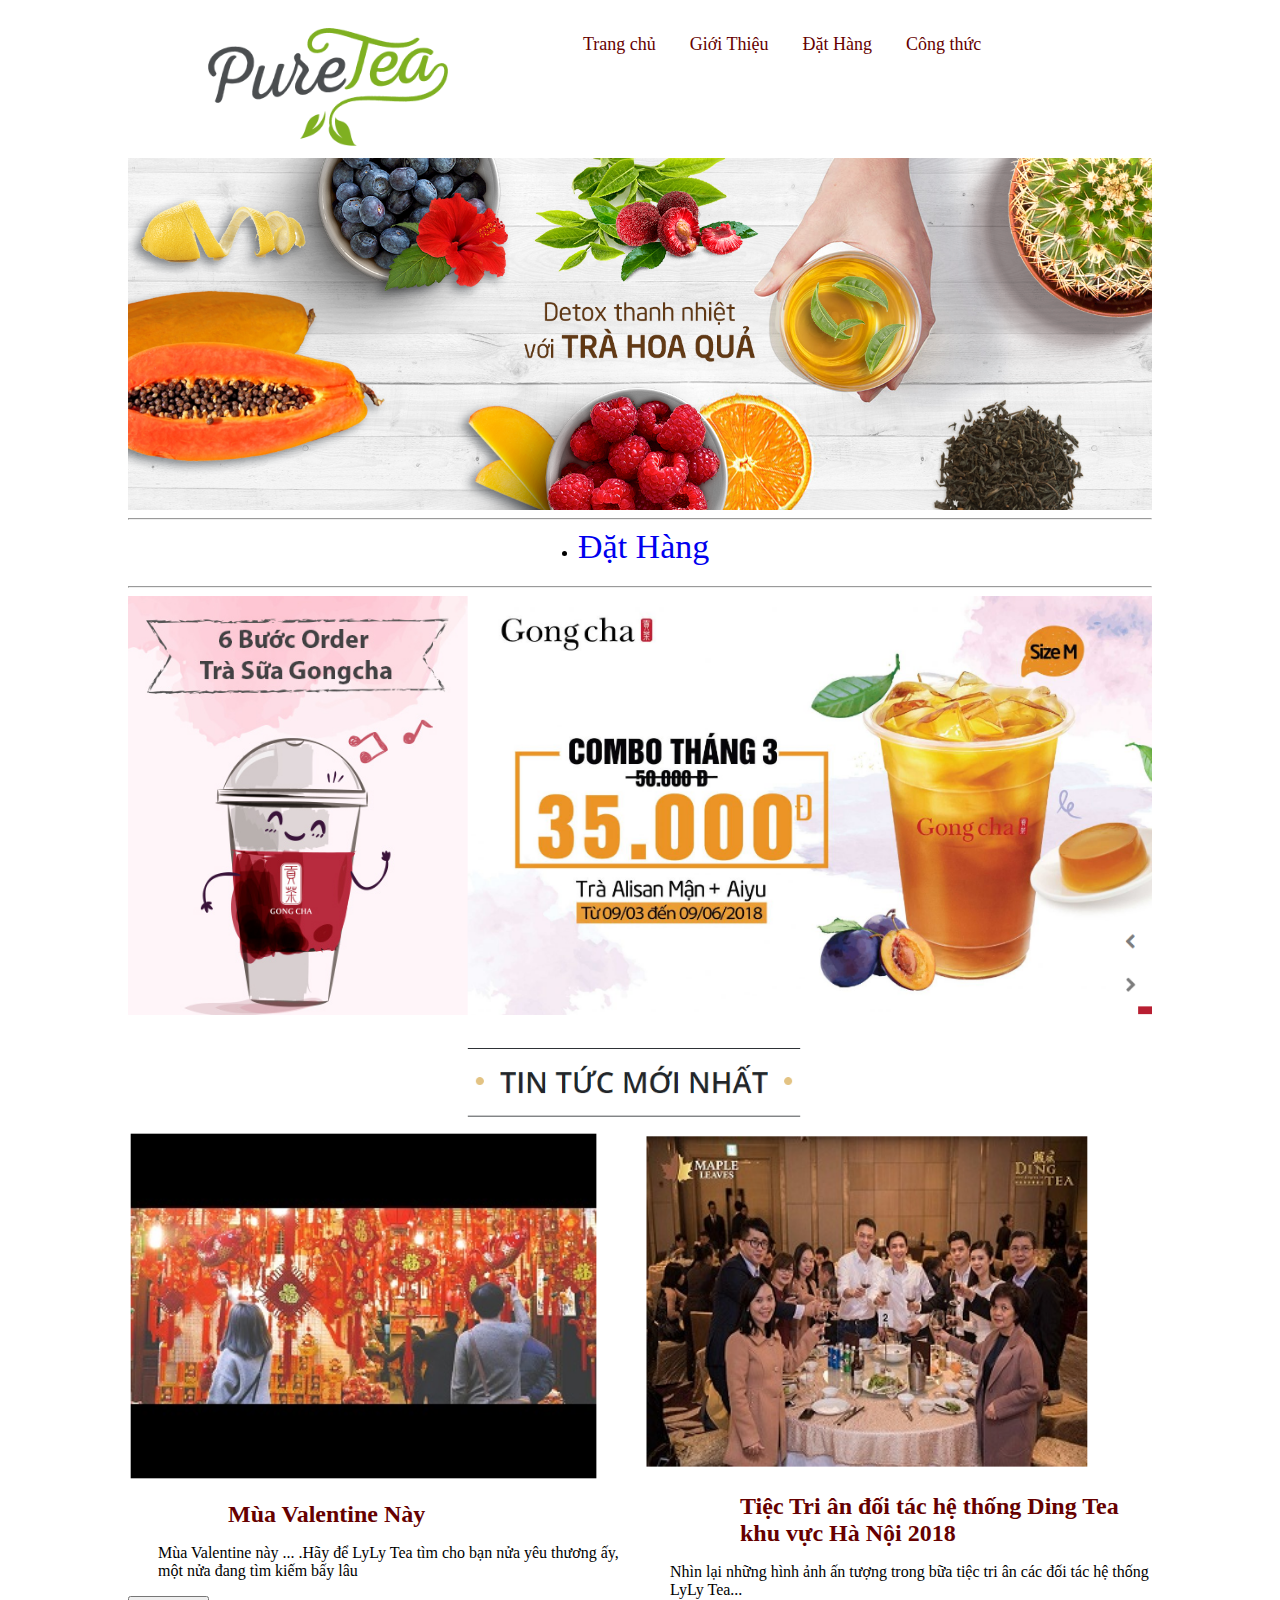
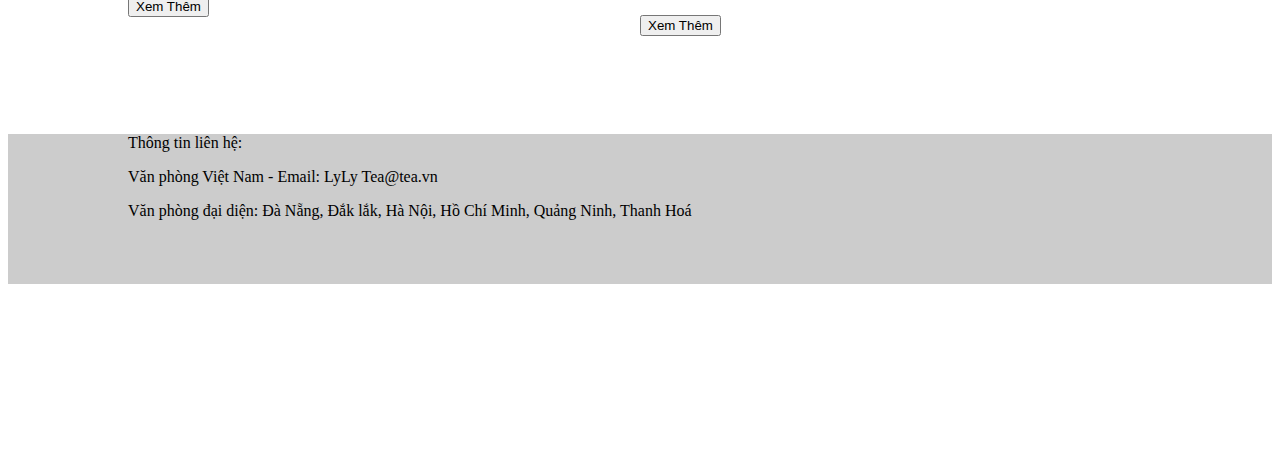
<file: index.html>
<!DOCTYPE html PUBLIC "-//W3C//DTD XHTML 1.0 Transitional//EN" "http://www.w3.org/TR/xhtml1/DTD/xhtml1-transitional.dtd">
<html xmlns="http://www.w3.org/1999/xhtml">
<head>
<meta http-equiv="Content-Type" content="text/html; charset=utf-8" />
<title>Untitled Document</title>
<link rel="stylesheet" type="text/css" href="trangchu.css"/>
</head>

<body>
<div id="header">
   <div id="heade">
   <div id="logo">
  
   <img src="logo (1).png" style="margin-left:80px; width:240px;  margin-top:20px;"/>
   </div>
 

   <div id="home">
       <nav id="nav">
     
       <ul>
            	<li ><a href="index.html" id="the" >Trang chủ</a></li>
                <li  ><a href="trangcon1.html" id="the">Giới Thiệu</a></li>
                <li ><a href="trangcon2.html" id="the">Đặt Hàng</a></li>
                <li><a href="#" id="the">Công thức</a></li>
          
            </ul>
     
       </nav>
    </div>
    </div> 
</div>
<div id="main">
    <div id="mainer">
         <div>
         <img src="banner2png-20171027172957718.png" width="1024px;"" />
         </div>
         <hr>
         <div id="dathang"><li id="li"><a href="index_2.html" id="link1">Đặt Hàng  </a></li></div>
         <hr>
         <did><img src="Untitled.png"  width="1024px;"/>
               
            	<img src="Untitled6.png" width="1024px;" style=" margin:auto"/>
                <div id="trai">
                <div id="left">
                <img src="Untitled7.png" width="475px">
                <a href="#" id="link1"><h1>Mùa Valentine Này</h1></a>
                <p id="doan1">Mùa Valentine này ... .Hãy để LyLy Tea tìm cho bạn nửa yêu thương ấy, một nửa đang tìm kiếm bấy lâu</p>
              
              
              <input type="button" name="" value="Xem Thêm" id="s1"/></div>
                <div id="right"><img src="Untitled9.png" width="455px">
                <a href="#" id="link1"><h1>Tiệc Tri ân đối tác hệ thống Ding Tea khu vực Hà Nội 2018</h1></a>
                <p id="doan2">Nhìn lại những hình ảnh ấn tượng trong bữa tiệc tri ân các đối tác hệ thống LyLy Tea...</p>
              
              
          <a href="#"><button id="s1">Xem Thêm</button></a>
                </div> 
                  
        
         </div>
         
</div> 
</div>
<div id="footer">
    <div id="foot">
     <p>Thông tin liên hệ:</p>
          <p>Văn phòng  Việt Nam - Email: LyLy Tea@tea.vn</p>
          <p>Văn phòng đại diện: Đà Nẵng, Đắk lắk, Hà Nội, Hồ Chí Minh, Quảng Ninh, Thanh Hoá </p>
    </div>
</body>
</html>
</file>
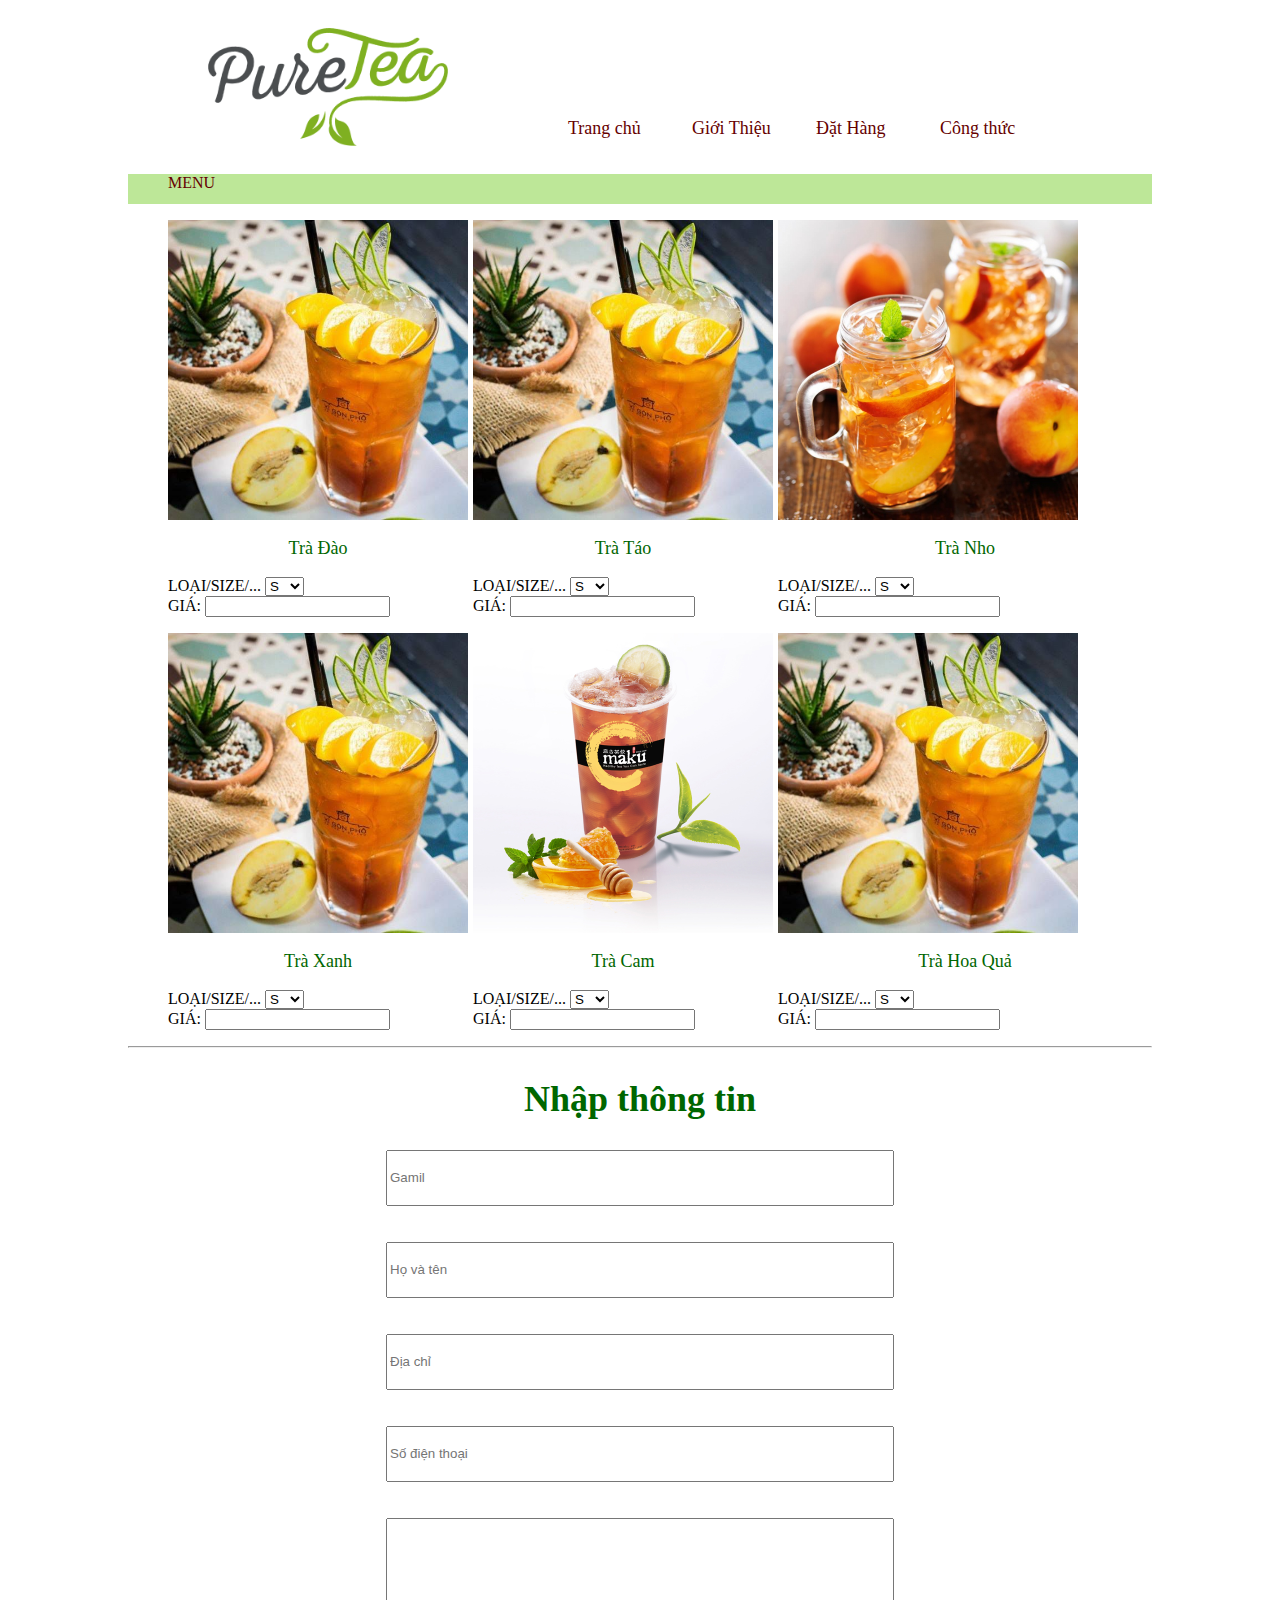
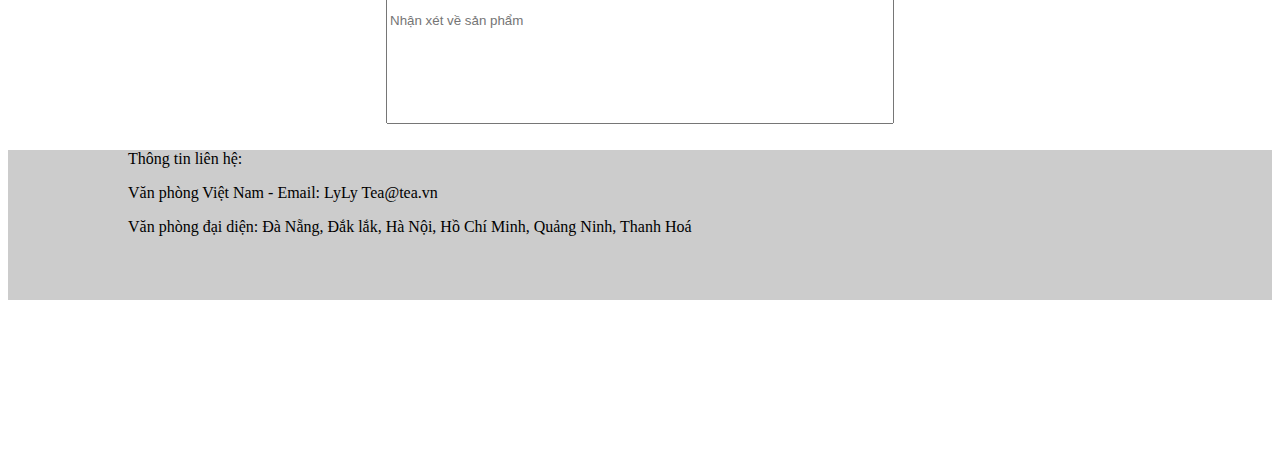
<file: trangcon2.html>
<!DOCTYPE html PUBLIC "-//W3C//DTD XHTML 1.0 Transitional//EN" "http://www.w3.org/TR/xhtml1/DTD/xhtml1-transitional.dtd">
<html xmlns="http://www.w3.org/1999/xhtml">
<head>
<meta http-equiv="Content-Type" content="text/html; charset=utf-8" />
<title>Untitled Document</title>
<link rel="stylesheet" type="text/css" href="trangcon2.css"/>
</head>

<body>
<div id="header">
   <div id="heade">
   <div id="logo">
  
   <img src="logo (1).png" style="margin-left:80px; width:240px; margin-top:20px;"/>
   </div>
 

   <div id="home">
       <nav id="nav">
     
       <ul>
            	<li ><a href="index.html" >Trang chủ</a></li>
                <li  ><a href="trangcon1.html">Giới Thiệu</a></li>
                <li ><a href="trangcon2.html">Đặt Hàng</a></li>
                <li><a href="#">Công thức</a></li>
          
            </ul>
     
       </nav>
    </div>
    </div> 
</div>
<div id="main">
    <div id="mainer">
   

    <div style="width:100%; height:30px; background:#BDE798; margin-top:10px;"><p style="color:#600; margin-left:40px;">MENU</p></div>

    
    <ul>
    <div id="trai1">
   
    <img src="ban-buon-tra-dao-nha-dam-b1122be6-0b2e-46b4-bb94-be0a27a05ae0.jpg" width="300px;" />
    <form>
    <p id="tradao">Trà Đào</p>
    LOẠI/SIZE/... <select name="loai1" id="loai" onclick="gias.value=chon1(loai1.value)">
    <option value="sl">S</option>
    <option value="m">M</option>
    <option value="l">L</option>
    <option value="xl">XL</option>
    </select><br />
    GIÁ: <input type="text" name="gias"  readonly "/>

    </form>
    </div>
    <div id="giua1">
   
    <img src="ban-buon-tra-dao-nha-dam-b1122be6-0b2e-46b4-bb94-be0a27a05ae0.jpg" width="300px;" />
    <form>
    <p id="tradao">Trà Táo</p>
    LOẠI/SIZE/... <select name="loai1" id="loai" onclick="gias.value=chon1(loai1.value)">
    <option value="sl">S</option>
    <option value="m">M</option>
    <option value="l">L</option>
    <option value="xl">XL</option>
    </select><br />
    GIÁ: <input type="text" name="gias"  readonly "/>

    </form>
    

   
    
    </div>
  <div id="phai1">
   
    <img src="homemade-peach-tea-600x600.jpg" width="300px;" />
    <form>
    <p id="tradao">Trà Nho</p>
    LOẠI/SIZE/... <select name="loai1" id="loai" onclick="gias.value=chon1(loai1.value)">
    <option value="sl">S</option>
    <option value="m">M</option>
    <option value="l">L</option>
    <option value="xl">XL</option>
    </select><br />
    GIÁ: <input type="text" name="gias"  readonly "/>

    </form>
    
    
    </ul>
    
     <ul>
    <div id="trai1">
   
    <img src="ban-buon-tra-dao-nha-dam-b1122be6-0b2e-46b4-bb94-be0a27a05ae0.jpg" width="300px;" />
    <form>
    <p id="tradao">Trà Xanh</p>
    LOẠI/SIZE/... <select name="loai1" id="loai" onclick="gias.value=chon1(loai1.value)">
    <option value="sl">S</option>
    <option value="m">M</option>
    <option value="l">L</option>
    <option value="xl">XL</option>
    </select><br />
    GIÁ: <input type="text" name="gias"  readonly "/>

    </form>
    </div>
    <div id="giua1">
   
    <img src="HONG-TRA-CHANH-MAT-ONG-1.jpg" width="300px;" />
    <form>
    <p id="tradao">Trà Cam</p>
    LOẠI/SIZE/... <select name="loai1" id="loai" onclick="gias.value=chon1(loai1.value)">
    <option value="sl">S</option>
    <option value="m">M</option>
    <option value="l">L</option>
    <option value="xl">XL</option>
    </select><br />
    GIÁ: <input type="text" name="gias"  readonly "/>

    </form>
    

   
    
    </div>
  <div id="phai1">
   
    <img src="ban-buon-tra-dao-nha-dam-b1122be6-0b2e-46b4-bb94-be0a27a05ae0.jpg" width="300px;" />
    <form>
    <p id="tradao">Trà Hoa Quả</p>
    LOẠI/SIZE/... <select name="loai1" id="loai" onclick="gias.value=chon1(loai1.value)">
    <option value="sl">S</option>
    <option value="m">M</option>
    <option value="l">L</option>
    <option value="xl">XL</option>
    </select><br />
    GIÁ: <input type="text" name="gias"  readonly "/>

    </form>
    
    
    </ul>
    <hr />
    <h2>Nhập thông tin</h2>
    <form>
      		<center><input type="text" id="sock" placeholder="Gamil" /></center>
            <br />
            <br />
            <center><input type="text" id="sock" placeholder="Họ và tên" /></center>
            <br />
            <br />
            <center><input type="text" id="sock" placeholder="Địa chỉ" /> </center>
            <br />
            <br />
            <center><input type="text" id="sock" placeholder="Số điện thoại" /> </center>
            <br />
            <br />
            <center><input type="text" id="sock1" placeholder="Nhận xét về sản phẩm" /> </center>
    
    
    </form>
    </div>
    </div>
 
    
<div id="footer">
    <div id="foot">
    <p>Thông tin liên hệ:</p>
          <p>Văn phòng  Việt Nam - Email: LyLy Tea@tea.vn</p>
          <p>Văn phòng đại diện: Đà Nẵng, Đắk lắk, Hà Nội, Hồ Chí Minh, Quảng Ninh, Thanh Hoá </p>
    </div>
</div>
</body>
</html>
</file>
<file: trangchu.css>
@charset "utf-8";
/* CSS Document */
{ margin:0px; padding: 0px; font-family: Arial, Helvetica, sans-serif;}
#header{
	width:100%;
	height:150px;
	background:#FFF;

	}
	#the{ margin:auto}
#heade{
	width:1024px;
	height:150px;
	background:#FFF;
	margin:auto;}
#logo{
	width:400px;
	height:150px;
	float:left;}
#home{
	width:624px;
	height:150px;
	float:left;
	}
#main{
	width:100%;
	height:1560px;
	background:#FFF;
	}
#mainer{
	width:1024px;
	height:1900px;
	background:#FFF;
	margin:auto;
}
#footer{
	width:100%;
	height:150px;
	background:#CCC;
	}
	
#foot{
	width:1024px;
	height:150px;
	background:#CCC;
	margin:auto;}

	
#nav li{
  color:#600;
  display: inline-block;

  height: 40px;
  line-height: 40px;
 
 
  font-size:18px;
  
}

#nav a {
  text-decoration: none;
  color: #fff;
  display: block;
  padding: 0 15px;
}
#nav a:hover {
  background:#060;
  color:#FFF;
}
#nav ul li a{
	color:#600;}
#dathang{
	width:1024px;
	height:50px;
	background:#FFF;
	color:#600;
	
}
#dathang a{
	
	margin-top:40px;
	font-size:34px;
	margin-bottom:10px;
	
	
	}
#dathang li {
	margin-left:450px;
	}
#dathang a:hover{
	background:#060;
	color:#FFF;
	text-decoration:none;}
#tintuc{
	width:1024px;
	height:600px;
	float:inherit;
	background:#F00;
	margin-bottom:600px;}
#trai{
	width:1024px;
	height:600px;
	float:left;
	background:#FFF;
	margin:auto;}
#left{
	background:#FFF;
	float: left;
	width:512px;
	height:600px;}
#right{
	background:#FFF;
	float: left;
	width:512px;
	height:600px;}
#link1 {
	text-decoration:none;}
a: hover{
	background:#060;
	color:#303;
	text-decoration:none;}
	
h1{
	margin-left:100px;
	color:#600;
	font-size:24px;}
#doan1{
	margin-left:30px;
	text-align: inherit;
	}
#doan2{
	margin-left:30px;
	text-align: inherit;}
	}
#s1{
	border:#000 solid 0px;
	width:80px;
	height:40px;
	border-radius:2px;
	margin-right:100px;}	
#trai1{
	width:300px;
	height:400px;
	background:#FFF;
	float:left;}
#giua1{
	width:300px;
	height:400px;
	background:#FFF;
	float:left;
	margin-left:5px;
	margin-right:5px;}
#tradao{
	text-align:center;
	font-size:18px;
	color:#060;}
h2{
	text-align:center;
	font-size:36px;
	color:#060;}
#li{
	color:#000;
	
	}
</file>
<file: trangcon2.css>
@charset "utf-8";
/* CSS Document */
{ margin:0px; padding: 0px; font-family: Arial, Helvetica, sans-serif;}
#header{
	width:100%;
	height:150px;
	background:#FFF;

	}
	#the{ margin:auto}
#heade{
	width:1024px;
	height:150px;
	background:#FFF;
	margin:auto;}
#logo{
	width:400px;
	height:150px;
	float:left;}
#home{
	width:624px;
	height:150px;
	float:left;
	}
#main{
	width:100%;
	height:1560px;
	background:#FFF;
	}
#mainer{
	width:1024px;
	height:1900px;
	background:#FFF;
	margin:auto;
}
#footer{
	width:100%;
	height:150px;
	background:#CCC;
	}
	
#foot{
	width:1024px;
	height:150px;
	background:#CCC;
	margin:auto;}

	
#nav li{
  color:#600;
  display: inline-block;
  width: 120px;
  height: 40px;
  line-height: 40px;
  
  margin: auto;
  font-size:18px;
  
}
#nav ul{
	
	margin:auto;
	margin-top:100px;

	
}
#nav a {
  text-decoration: none;
  color: #fff;
  display: block;
}
#nav a:hover {
  background:#060;
  color:#FFF;
}
#nav ul li a{
	color:#600;}
#dathang{
	width:1024px;
	height:50px;
	background:#FFF;
	color:#600;
	
}
#dathang a{
	
	margin-top:40px;
	font-size:34px;
	margin-bottom:10px;
	
	
	}
#dathang li {
	margin-left:450px;
	}
#dathang a:hover{
	background:#060;
	color:#FFF;
	text-decoration:none;}
#tintuc{
	width:1024px;
	height:600px;
	float:inherit;
	background:#F00;
	margin-bottom:600px;}
#trai{
	width:1024px;
	height:600px;
	float:left;
	background:#FFF;
	margin:auto;}
#left{
	background:#FFF;
	float: left;
	width:512px;
	height:600px;}
#right{
	background:#FFF;
	float: left;
	width:512px;
	height:600px;}
#link1 {
	text-decoration:none;}
a: hover{
	background:#060;
	color:#303;
	text-decoration:none;}
	
h1{
	margin-left:100px;
	color:#600;
	font-size:24px;}
#doan1{
	margin-left:30px;
	text-align: inherit;
	}
#doan2{
	margin-left:30px;
	text-align: inherit;}
	}
#s1{
	border:#000 solid 0px;
	width:80px;
	height:40px;
	border-radius:2px;
	margin-right:100px;}	
#trai1{
	width:300px;
	height:400px;
	background:#FFF;
	float:left;}
#giua1{
	width:300px;
	height:400px;
	background:#FFF;
	float:left;
	margin-left:5px;
	margin-right:5px;}
#tradao{
	text-align:center;
	font-size:18px;
	color:#060;}
h2{
	text-align:center;
	font-size:36px;
	color:#060;}
#li{
	color:#000;
	
	}
	
	#sock{ height:50px; width:500px;}
	#sock1 {height:200px; width:500px;
	}
</file>
